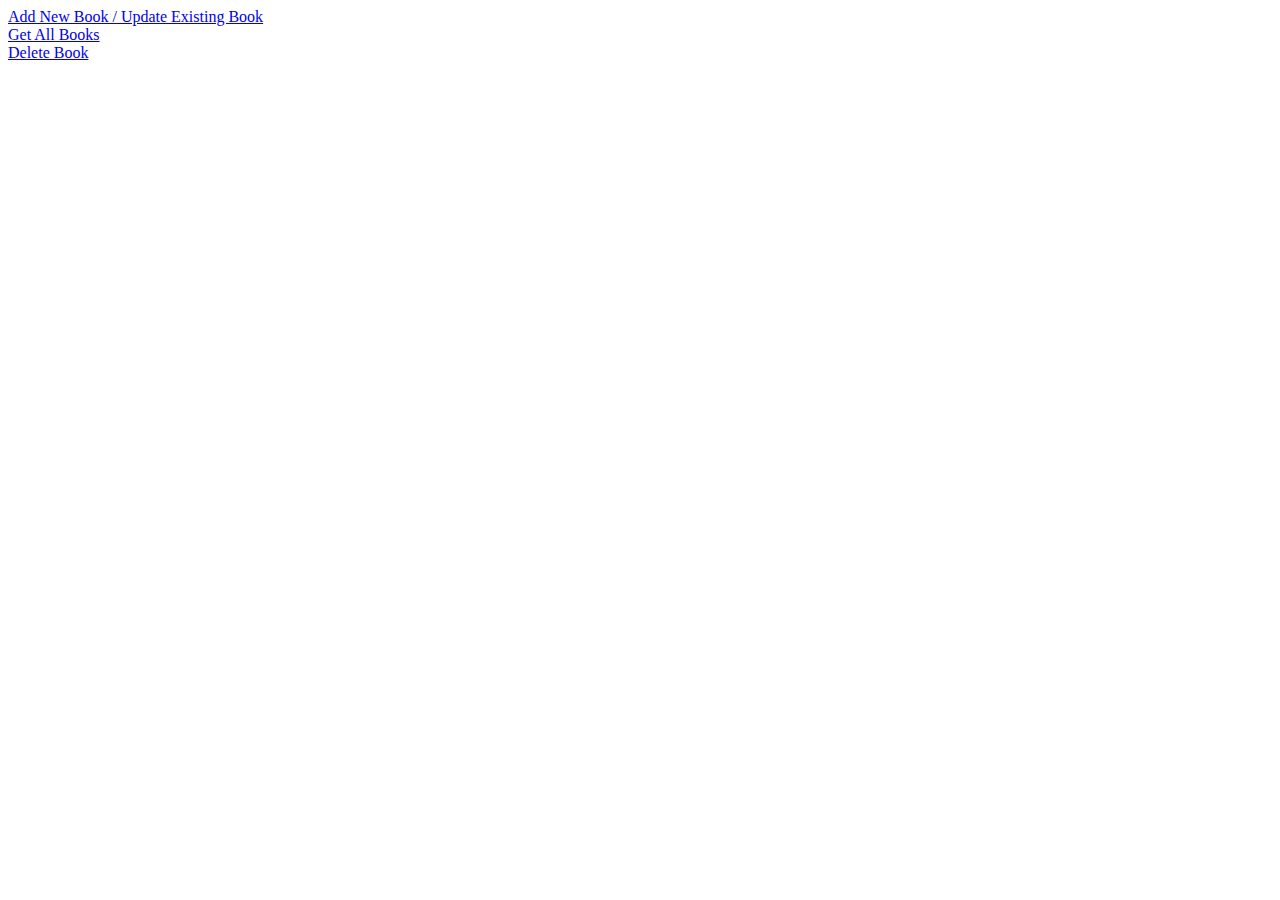
<file: Index.html>
<!DOCTYPE html>
<html>
<head>
	<title>Book Home</title>
</head>
<body>
	<a href="AddBook.html" target="_blank">Add New Book / Update Existing Book</a>
	<br>
	<a href="GetAllBooks.html" target="_blank">Get All Books</a>
	<br>
	<a href="DeleteBook.html" target="_blank">Delete Book</a>
</body>
</html>
</file>
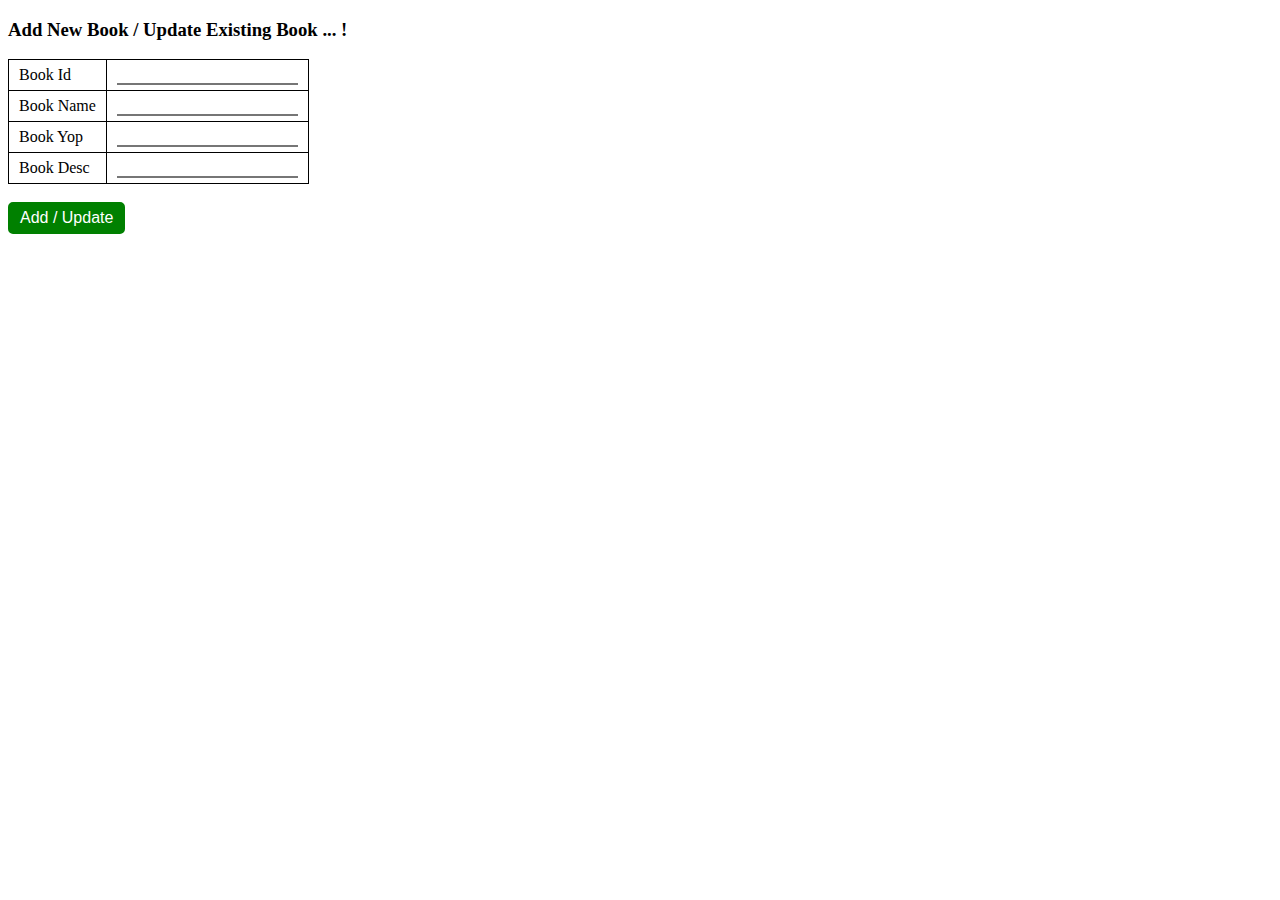
<file: AddBook.html>
<!DOCTYPE html>
<html>
<head>
	<title>Add New Book</title>
	<link rel="stylesheet" href="style.css"></link>
	<script type="text/javascript">

		function initialLoad()
    	{
    		var newBookForm = document.getElementById("addBookForm");
    		newBookForm.addEventListener("submit", function(event) 
	    	{
	    		console.log("event called");
	    		event.preventDefault();
	    		addBook();
	    	});
    	}

		const addBook = function()
		{
			var id = document.getElementById("bookId").value;
			var name = document.getElementById("bookName").value;
			var yop = document.getElementById("bookYop").value;
			var des = document.getElementById("bookDesc").value;
			const bookData = 
			{
			    "id": id,
			    "name": name,
			    "yop": yop,
			    "des": des
			};
			fetch('http://localhost:9000/addBook', 
			{
			    method: 'POST',
			    headers: 
			    {
			        'Content-Type': 'application/json',
			    },
			    body: JSON.stringify(bookData)
			})
	    	.then(response => {
	    		console.log("response ..."+response);
	    		var resultElmt = document.getElementById("addBookResult");
	    		resultElmt.style.display = 'block';
	    		if(response.ok)
	    		{
	    			resultElmt.innerText = "Book Added Successfully";
	    		}
	    		else
	    		{
	    			resultElmt.innerText = "Error in Book Addition";
	    		}
	    	});

	    	document.getElementById("bookId").value = '';
	    	document.getElementById("bookName").value = '';
	    	document.getElementById("bookYop").value = '';
	    	document.getElementById("bookDesc").value = '';
		}
	</script>
</head>
<body  onload="initialLoad()">
<h3>Add New Book / Update Existing Book ... !</h3>
<form id="addBookForm">
	<table>
		<tr>
			<td>
				<label>Book Id</label>	
			</td>
			<td>
				<input type="text" name="bookId" id="bookId" class="textbox">
			</td>
		</tr>
		<tr>
			<td>
				<label>Book Name</label>
			</td>
			<td>
				<input type="text" name="bookName" id="bookName" class="textbox">
			</td>
		</tr>
		<tr>
			<td>
				<label>Book Yop</label>
			</td>
			<td>
				<input type="text" name="bookYop" id="bookYop" class="textbox">
			</td>
		</tr>
		<tr>
			<td>
				<label>Book Desc</label>
			</td>
			<td>
				<input type="text" name="bookDesc" id="bookDesc" class="textbox">
			</td>
		</tr>
	</table>
	<br>
	<button type="submit" class="addButton">Add / Update</button>
</form>

<p id="addBookResult" style="display: none"></p> 
</body>
</html>
</file>
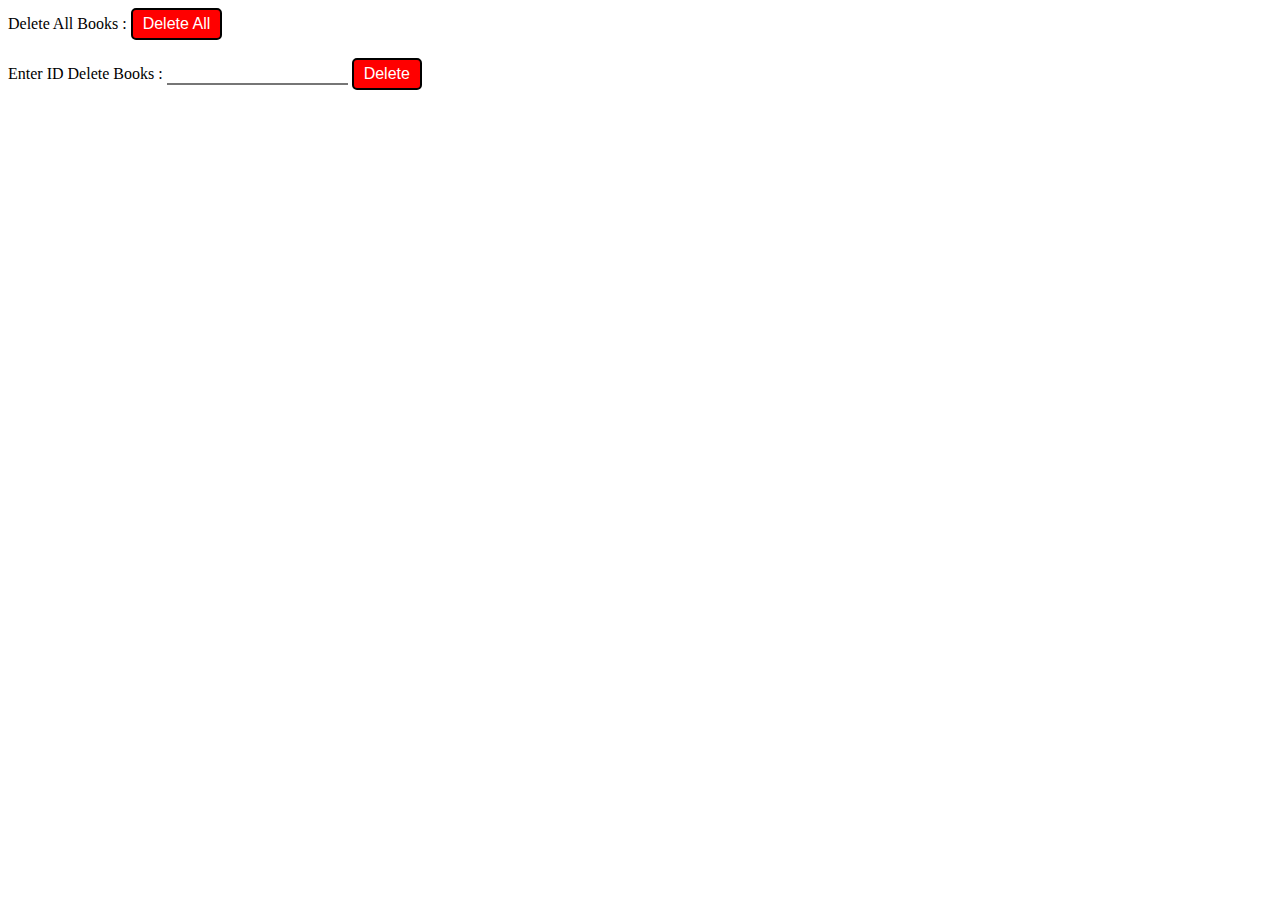
<file: DeleteBook.html>
<!DOCTYPE html>
<html>
<head>
	<title>Delete Book</title>
	<link rel="stylesheet" href="style.css"></link>
	<script type="text/javascript">

		function restrictAutoRefresh()
		{
			var form1 = document.getElementById("deleteAllBooksForm");
    		form1.addEventListener("submit", function(event) 
	    	{
	    		console.log("event called");
	    		event.preventDefault();
	    		deleteAllBook();
	    	});

	    	var form2 = document.getElementById("deleteBookByIdForm");
    		form2.addEventListener("submit", function(event) 
	    	{
	    		console.log("event called");
	    		event.preventDefault();
	    		deleteAllBook();
	    	});
		}
		function deleteAllBook()
		{
			var deleteBookId = document.getElementById('deleteBookId').value;
			console.log("id :"+deleteBookId);
			if(deleteBookId == undefined || deleteBookId == null || deleteBookId.length == 0)
			{
				fetch('http://localhost:9000/deleteAllBooks', 
				{
				    method: 'DELETE'
				});
				window.alert('All books deleted');
			}
			else
			{
				fetch('http://localhost:9000/deleteBookById/'+deleteBookId, 
				{
				    method: 'DELETE'
				});
				window.alert("id books deleted");
			}
			document.getElementById('deleteBookId').value = '';
		}
	</script>
</head>
<body onload="restrictAutoRefresh()">
	<form id="deleteAllBooksForm">
		<label>Delete All Books : </label>
		<button type="submit" class="deleteButton">Delete All</button>
	</form>
	<br>
	<form id="deleteBookByIdForm">
		<label>Enter ID Delete Books : </label>
		<input type="text" name="" id="deleteBookId" class="textbox">
		<button type="submit" class="deleteButton">Delete</button>
	</form>
</body>
</html>
</file>
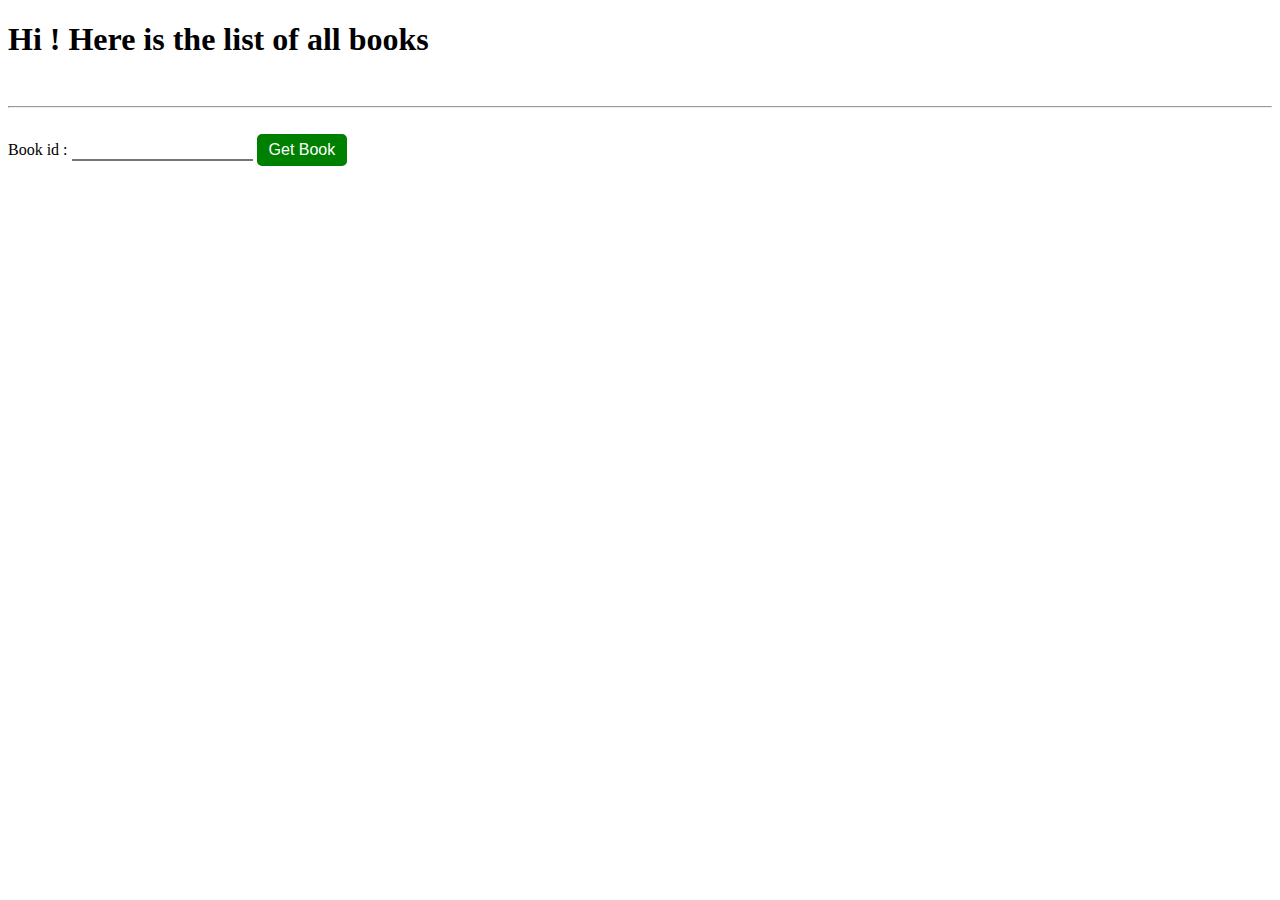
<file: GetAllBooks.html>
<!DOCTYPE html>
<html lang="en">
<head>
    <title>Get All Books</title>
    <link rel="stylesheet" href="style.css"></link>
    <script>

    	function initialLoad()
    	{
    		getBooks('AllBookTable');
    		var submitedForm = document.getElementById("fetchBookForm");
    		submitedForm.addEventListener("submit", function(event) 
	    	{
	    		console.log("event called");
	    		event.preventDefault();
	    		getBooks('bookFetchByUser');
	    	});
    	}
    	function getBooks(appendOnElementId)
    	{
    		var toAppendElement =  document.getElementById(appendOnElementId);
    		toAppendElement.style.display = 'block';
    		var url = 'http://localhost:9000/getBooks';
    		var bookId = document.getElementById('bookId').value;
    		if(!(bookId == undefined || bookId == null || bookId.length == 0))
    		{
    			url = 'http://localhost:9000/getBook' + '/' + bookId;
    		}
    		console.log('url to hit :' + url);
    		fetch(url,{
	            method: 'GET',
	            //mode: 'no-cors'
	        })
	        .then(response => {
	            if (!response.ok) 
	            {
	                console.log("error");
	            }
	            return response.json(); 
	        })
	      .then(data => {
	        console.log(data);
	        console.log(typeof data);
	        console.log()
	        var resultArr = data;
	        const parentElement = document.body;
	        var table = undefined;
	        if(resultArr !== null && Array.isArray(resultArr) && resultArr.length > 0)
	        {
	        	for(var i=0;i<resultArr.length;i++)
		        {
		        	var resultObj = resultArr[i];
		        	var headings = Object.keys(resultArr[0]);
		        	if(i==0)
		        	{
		        		table = document.createElement('table');
		        		var headingrow =  document.createElement('tr');
		        		for(var j=0;j<headings.length;j++)
		        		{
		        			var heading = document.createElement('th');
		        			heading.textContent = headings[j];
		        			headingrow.appendChild(heading);
		        			table.appendChild(headingrow);
		        		}
		        	}
		        	var row =  document.createElement('tr');
		        	for(var j=0;j<headings.length;j++)
		    		{
		    			var bookData = document.createElement('td');
		    			bookData.textContent = (resultObj[headings[j]] == null || resultObj[headings[j]] == undefined) ? 
		    									'not available' : resultObj[headings[j]];
		    			row.appendChild(bookData);
		    		}
		        	table.appendChild(row);
		        }
		        toAppendElement.appendChild(table);
	        }
	        else if(resultArr !== null && typeof resultArr === 'object' && Object.keys(resultArr).length !== 0)
	        {
	        	toAppendElement.innerHTML = '';
	        	var h3El = document.createElement('h3');
	        	h3El.textContent = 'Book Details ...';
	        	toAppendElement.appendChild(h3El);
	        	var resultObj = data;
	        	var headings = Object.keys(resultObj);
        		table = document.createElement('table');
        		var headingrow =  document.createElement('tr');
        		for(var j=0;j<headings.length;j++)
        		{
        			var heading = document.createElement('th');
        			heading.textContent = headings[j];
        			headingrow.appendChild(heading);
        			table.appendChild(headingrow);
        		}
	        	var row =  document.createElement('tr');
	        	for(var j=0;j<headings.length;j++)
	    		{
	    			var bookData = document.createElement('td');
	    			bookData.textContent = (resultObj[headings[j]] == null || resultObj[headings[j]] == undefined) ? 
	    									'not available' : resultObj[headings[j]];
	    			row.appendChild(bookData);
	    		}
	        	table.appendChild(row);
	        	toAppendElement.appendChild(table);
	        }
	        else
	        {
	        	toAppendElement.innerHTML = '';
	        	var h2El = document.createElement("h2");
	        	h2El.textContent = 'No book available';
	        	toAppendElement.appendChild(h2El);
	        }
	      });
    	}
    </script>
</head>
<body onload="initialLoad()">
    <div id="AllBookTable">
    	 <h1>Hi ! Here is the list of all books</h1>
    </div>
    <br>
    <hr>
    <br>
    <form id="fetchBookForm">
		<label>Book id : </label>
		<input type="text" name="bookId" id="bookId"  class="textbox">
		<button type="submit" class="getButton">Get Book</button>
	</form>
    <div id="bookFetchByUser" style="display: none">
    </div>
</body>
</html>
</file>
<file: style.css>
table, th, td 
{
	 border: 1px solid;
	 border-collapse: collapse;
	 padding: 5px 10px;
}

.deleteButton
{
	padding: 5px 10px;
    background-color: red;
    color: white;
    border: 2px solid black;
    border-radius: 5px;
    font-size: 16px;
    cursor: pointer;
}

.addButton
{
	padding: 5px 10px;
    background-color: green;
    color: white;
    border: 2px solid green;
    border-radius: 5px;
    font-size: 16px;
    cursor: pointer;
}

.getButton
{
	padding: 5px 10px;
    background-color: green;
    color: white;
    border: 2px solid green;
    border-radius: 5px;
    font-size: 16px;
    cursor: pointer;
}

.textbox
{
	border-style : 1px solid;
	border-top: none;
	border-right: none;
	border-left: none;
}
</file>
